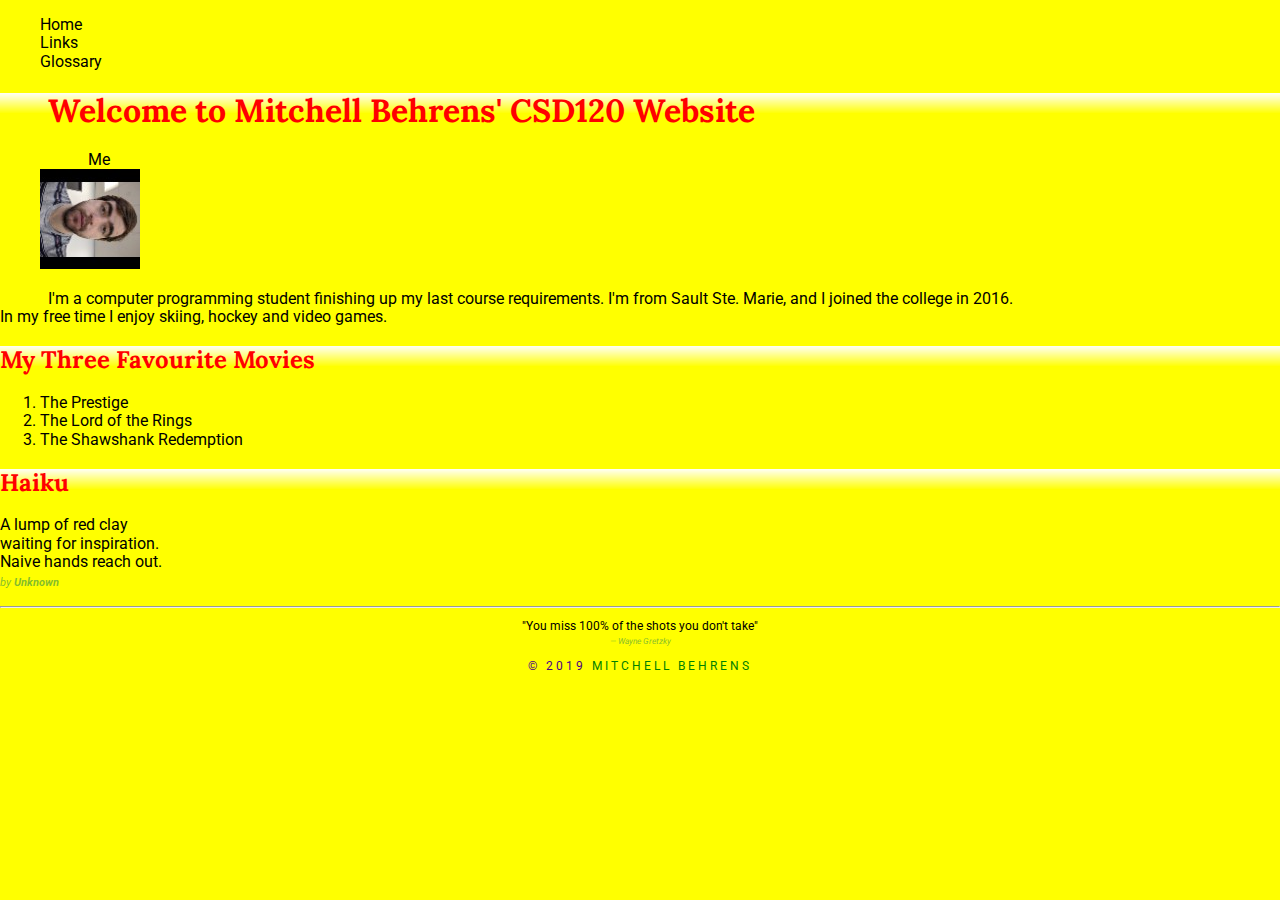
<file: index.html>
<!DOCTYPE html>
<html lang="en">
<head>
    <link rel="apple-touch-icon" sizes="180x180" href="/apple-touch-icon.png">
    <link rel="icon" type="image/png" sizes="32x32" href="/favicon-32x32.png">
    <link rel="icon" type="image/png" sizes="16x16" href="/favicon-16x16.png">
    <link rel="manifest" href="/site.webmanifest">
    <meta name="msapplication-TileColor" content="#da532c">
    <meta name="theme-color" content="#ffffff">
    <link href="https://fonts.googleapis.com/css?family=Lora%7CRoboto&display=swap" rel="stylesheet">
    <title>Mitchell Behrens' CSD120 Website</title>
    <meta charset="UTF-8">
    <link rel ="stylesheet" href = styles/normalize.css>
    <link rel ="stylesheet" href = styles/main.css>
</head>
<body>
    <header>
        <nav>
            <ul>
                <li>
                    <a href = "index.html"> Home </a>
                </li>
                <li>
                    <a href = "links.html"> Links </a>
                </li>
                <li>
                    <a href = "glossary.html"> Glossary </a>
                </li>
            </ul>
        </nav>
    </header>
    
    <main>
        <section class = "bio">
        <h1> Welcome to Mitchell Behrens' CSD120 Website </h1>
        <figure class = "mugshot">
            <figcaption> Me </figcaption>
            <!-- your main image is too large (>6MB) try to keep web images to below 1MB -->
            <a href = "images/myself.jpg"><img src = "images/myself_thumbnail.jpg" alt ="Me"></a>
        </figure>
        <p> I'm a computer programming student finishing up my last course requirements.
            I'm from Sault Ste. Marie, and I joined the college in 2016.
            <br> In my free time I enjoy skiing, hockey and video games.
        </p>
        </section>
        <section>
        <h2> My Three Favourite Movies </h2>
        <ol>
            <li> The Prestige </li>
            <li> The Lord of the Rings </li>
            <li> The Shawshank Redemption </li>
        </ol>
        </section>
        <section>
        <h2> Haiku </h2>
        <p> <span class= "haiku"> A lump of red clay 
        <br> waiting for inspiration. 
        <br> Naive hands reach out. </span>
        <br> <span class = "byline"><em> by <strong> Unknown </strong> </em></span>
        </p>
        </section>
        
    </main>
    
    <footer>
        <hr>
        
        <blockquote> "You miss 100% of the shots you don't take" 
        <br><span class = "byline"><em> &mdash; Wayne Gretzky </em></span> </blockquote>

        <p id="page-copyright"> &copy; 2019 <a href ="mailto:mitchbehrens1@gmail.com?subject=Message%20from%20CSD120%20Website"> Mitchell Behrens </a> </p>

    </footer>
</body>
</html>
</file>
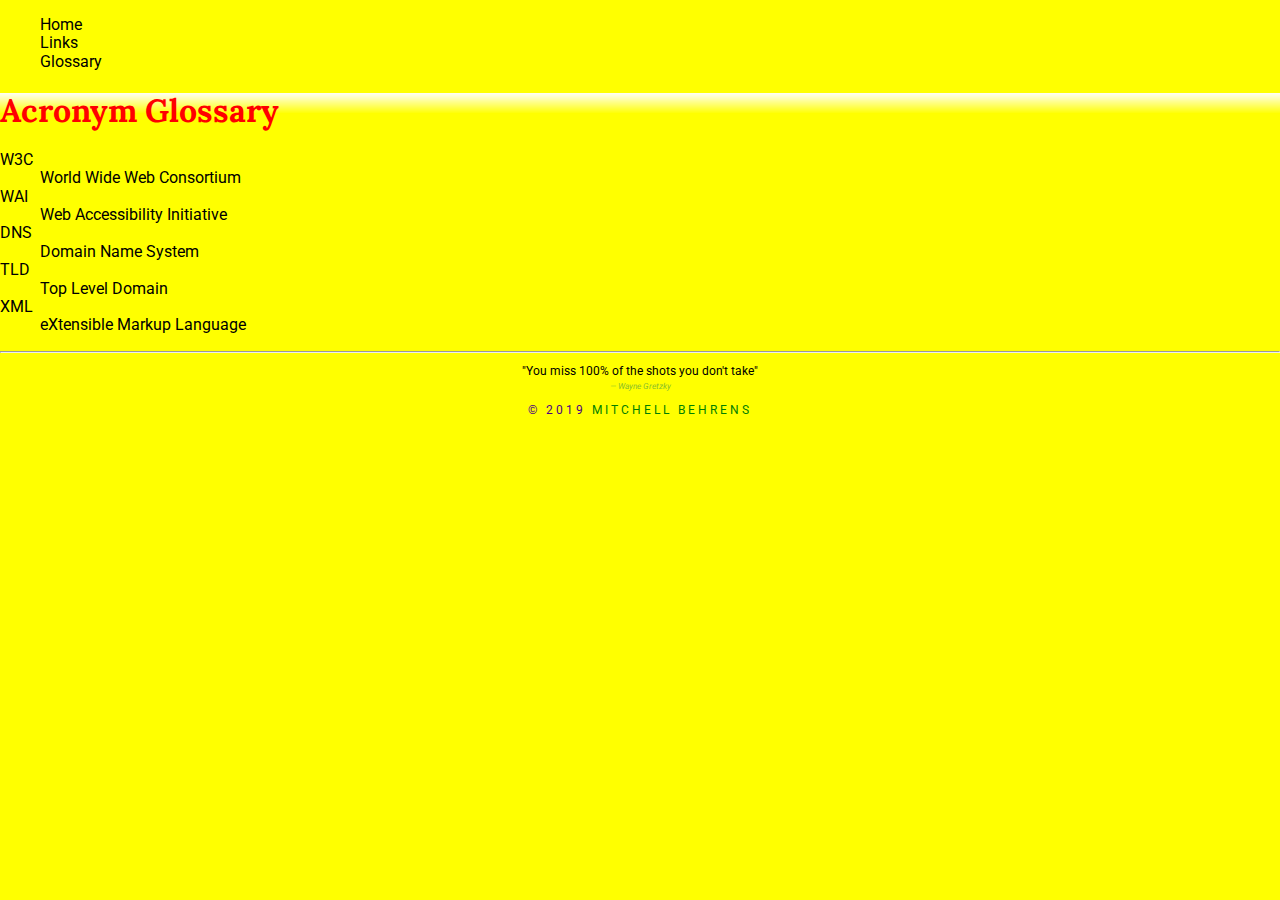
<file: glossary.html>
<!DOCTYPE html>
<html lang="en">
<head>
    <link rel="apple-touch-icon" sizes="180x180" href="/apple-touch-icon.png">
    <link rel="icon" type="image/png" sizes="32x32" href="/favicon-32x32.png">
    <link rel="icon" type="image/png" sizes="16x16" href="/favicon-16x16.png">
    <link rel="manifest" href="/site.webmanifest">
    <meta name="msapplication-TileColor" content="#da532c">
    <meta name="theme-color" content="#ffffff">
    <link href="https://fonts.googleapis.com/css?family=Lora%7CRoboto&display=swap" rel="stylesheet">
    <title>Mitchell Behrens' CSD120 Website</title>
    <meta charset="UTF-8">
    <link rel ="stylesheet" href = styles/normalize.css>
    <link rel ="stylesheet" href = styles/main.css>
</head>
<body>
    <header>
        <nav>
            <ul>
                <li>
                    <a href = "index.html"> Home </a>
                </li>
                <li>
                    <a href = "links.html"> Links </a>
                </li>
                <li>
                    <a href = "glossary.html"> Glossary </a>
                </li>
            </ul>
        </nav>
    </header>
    
    <main>
        
        <h1> Acronym Glossary </h1>
        <dl>
            <dt> W3C </dt>
                <dd> World Wide Web Consortium</dd>
            <dt> WAI </dt>
                <dd> Web Accessibility Initiative</dd>
            <dt> DNS </dt>
                <dd> Domain Name System</dd>
            <dt> TLD </dt>
                <dd> Top Level Domain </dd>
            <dt> XML </dt>
                <dd> eXtensible Markup Language </dd>
        </dl>
    </main>
    
    <footer>
        <hr>
        
        <blockquote> "You miss 100% of the shots you don't take" 
        <br><span class = "byline"><em> &mdash; Wayne Gretzky </em></span> </blockquote>
        
        <p id="page-copyright"> &copy; 2019 <a href ="mailto:mitchbehrens1@gmail.com?subject=Message%20from%20CSD120%20Website"> Mitchell Behrens </a> </p>
        
    </footer>
</body>
</html>
</file>
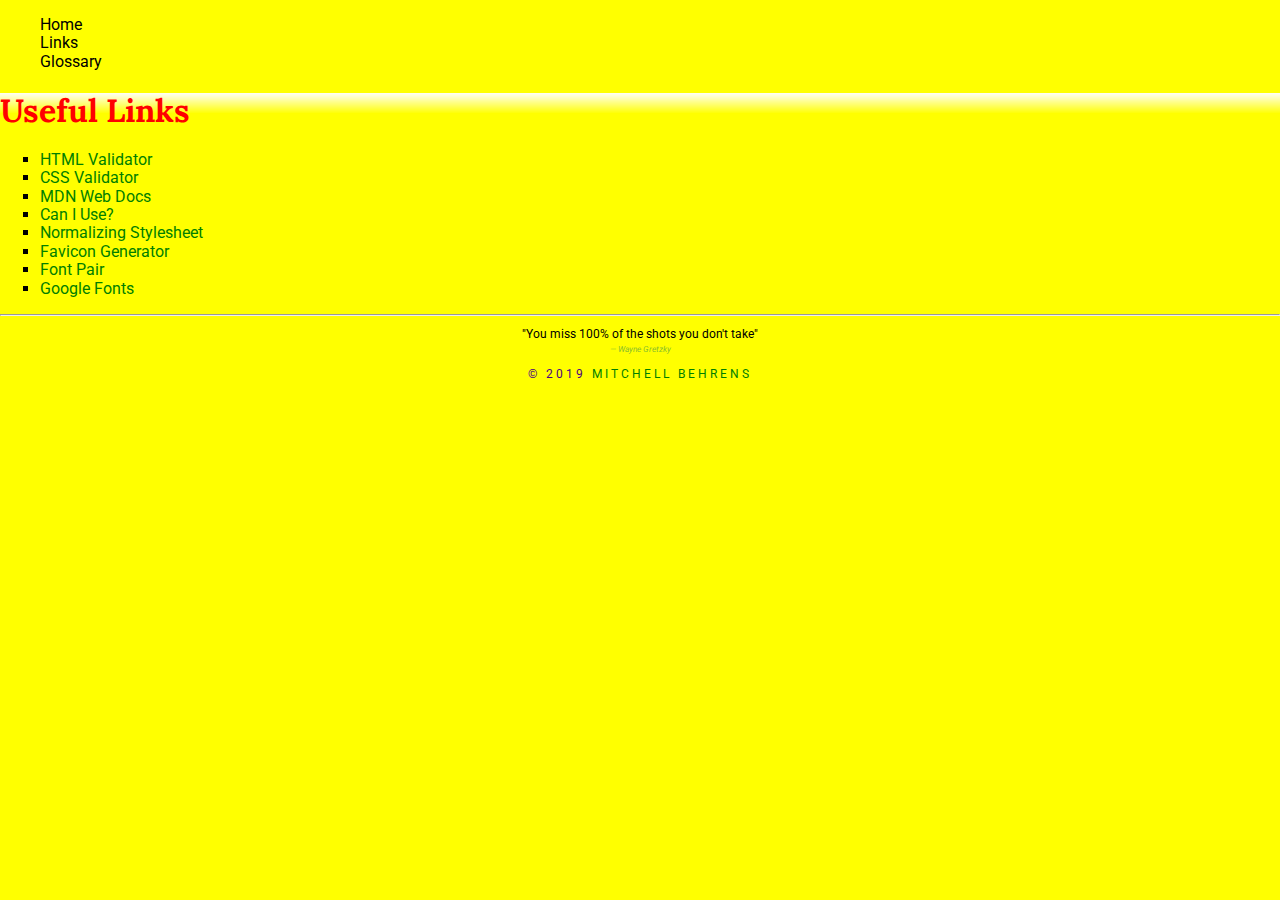
<file: links.html>
<!DOCTYPE html>
<html lang="en">
<head>
    <link rel="apple-touch-icon" sizes="180x180" href="/apple-touch-icon.png">
    <link rel="icon" type="image/png" sizes="32x32" href="/favicon-32x32.png">
    <link rel="icon" type="image/png" sizes="16x16" href="/favicon-16x16.png">
    <link rel="manifest" href="/site.webmanifest">
    <meta name="msapplication-TileColor" content="#da532c">
    <meta name="theme-color" content="#ffffff">
    <link href="https://fonts.googleapis.com/css?family=Lora%7CRoboto&display=swap" rel="stylesheet">
    <title>Mitchell Behrens' CSD120 Website</title>
    
    <link rel ="stylesheet" href = styles/normalize.css>
    <link rel ="stylesheet" href = styles/main.css>
    <style>
    #useful-links hyperlinks {color: orange}
    </style>
</head>
<body>
    <header>
        <nav>
            <ul>
                <li>
                    <a href = "index.html"> Home </a>
                </li>
                <li>
                    <a href = "links.html"> Links </a>
                </li>
                <li>
                    <a href = "glossary.html"> Glossary </a>
                </li>
            </ul>
        </nav>
    </header>
    
    <main>
    <section id = "useful-links">
    <h1> Useful Links </h1>
    
    <ul>
        <li> 
        <a href = "https://validator.w3.org/nu/" target = "_blank"> HTML Validator </a>     
        </li>
        <li>
        <a href = "https://jigsaw.w3.org/css-validator/" target = "_blank"> CSS Validator </a> 
        </li>
        <li>
        <a href = "https://developer.mozilla.org/en-US/" target = "_blank"> MDN Web Docs </a>
        </li>
        <li>
        <a href = "https://caniuse.com/" target = "_blank"> Can I Use? </a>
        </li>
        <li>
        <a href = "https://necolas.github.io/normalize.css/8.0.1/normalize.css" target = "_blank"> Normalizing Stylesheet </a>
        </li>
        <li>
        <a href = "https://realfavicongenerator.net/" target = "_blank"> Favicon Generator </a>
        </li>
        <li>
        <a href = "https://fontpair.co/#sansserif-serif" target = "_blank"> Font Pair </a>
        </li>
        <li>
        <a href = "https://fonts.google.com/" target = "_blank"> Google Fonts </a>
        </li>
    </ul>
    </section>
    </main>
    
    <footer>
        <hr>
        
        <blockquote> "You miss 100% of the shots you don't take" 
        <br><span class = "byline"><em> &mdash; Wayne Gretzky </em></span> </blockquote>
        
         <p id="page-copyright"> &copy; 2019 <a href ="mailto:mitchbehrens1@gmail.com?subject=Message%20from%20CSD120%20Website"> Mitchell Behrens </a> </p>
        
    </footer>
</body>
</html>
</file>
